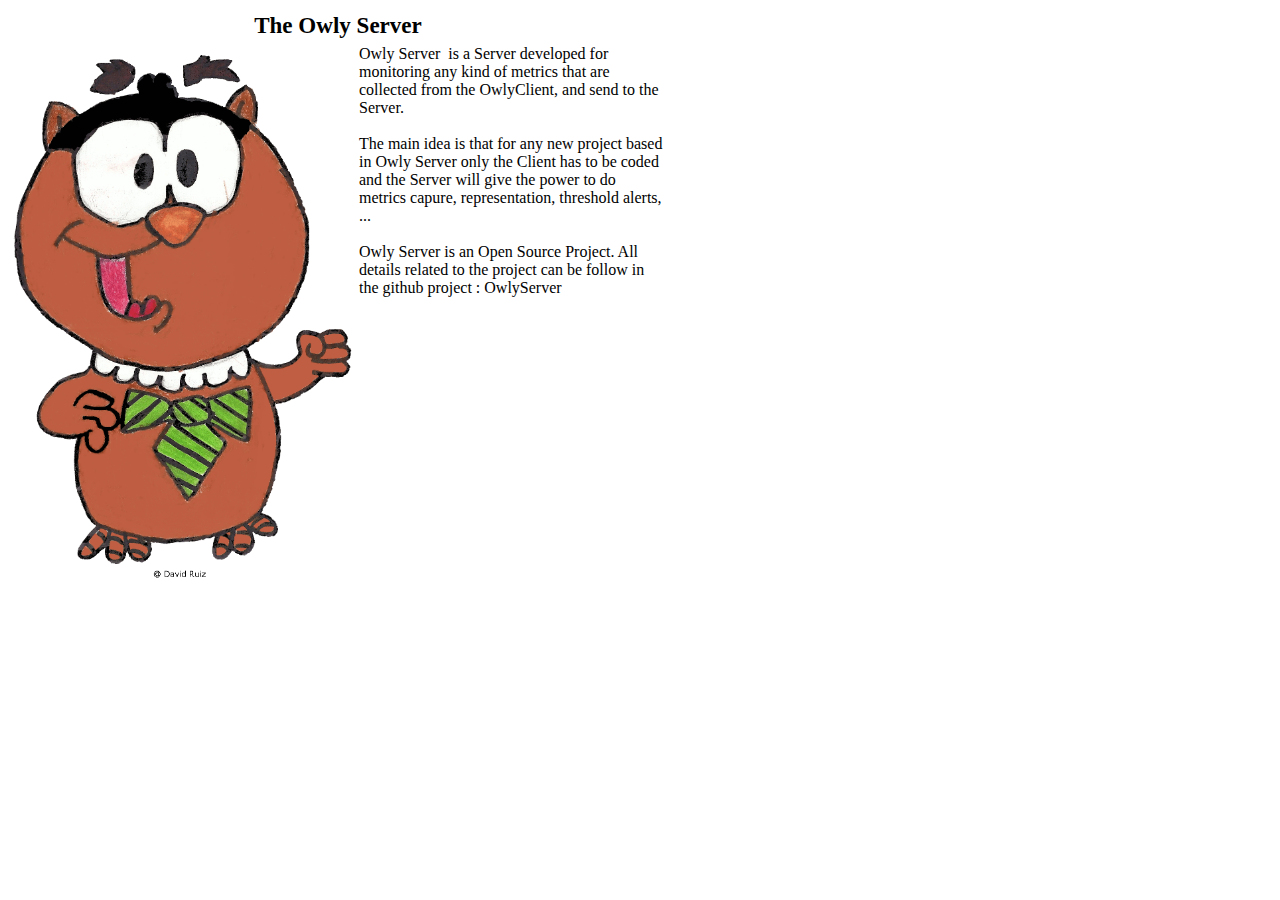
<file: OwlySrv/src/main/webapp/MainMageDesign.html>
<!DOCTYPE html PUBLIC "-//W3C//DTD HTML 4.01//EN" "http://www.w3.org/TR/html4/strict.dtd">
<html><head>
<meta content="text/html; charset=ISO-8859-1" http-equiv="content-type"><title>MainMageDesing</title>

</head>
<body>

<table style="text-align: left; width: 660px; height: 519px;" border="0" cellpadding="2" cellspacing="2">
<tbody>
<tr align="center"><td colspan="2" rowspan="1"><big><big><span style="font-weight: bold;">The Owly Server</span></big></big></td></tr><tr>
<td><img style="width: 341px; height: 546px;" alt="" src="OwlySrv.gif"></td>
<td style="vertical-align: top;">Owly Server &nbsp;is a Server
developed for monitoring any kind of metrics that are collected from
the OwlyClient, and send to the Server.<br><br>The main idea is that
for any new project based in Owly Server only the Client has to be
coded and the Server will give the power to do metrics capure,
representation, threshold alerts, ...<br><br>Owly Server is an Open Source Project. All details related to the project can be follow in the github project : OwlyServer<br></td>
</tr><tr><td colspan="2" rowspan="1"></td></tr>
</tbody>
</table>
<br>
</body></html>
</file>
